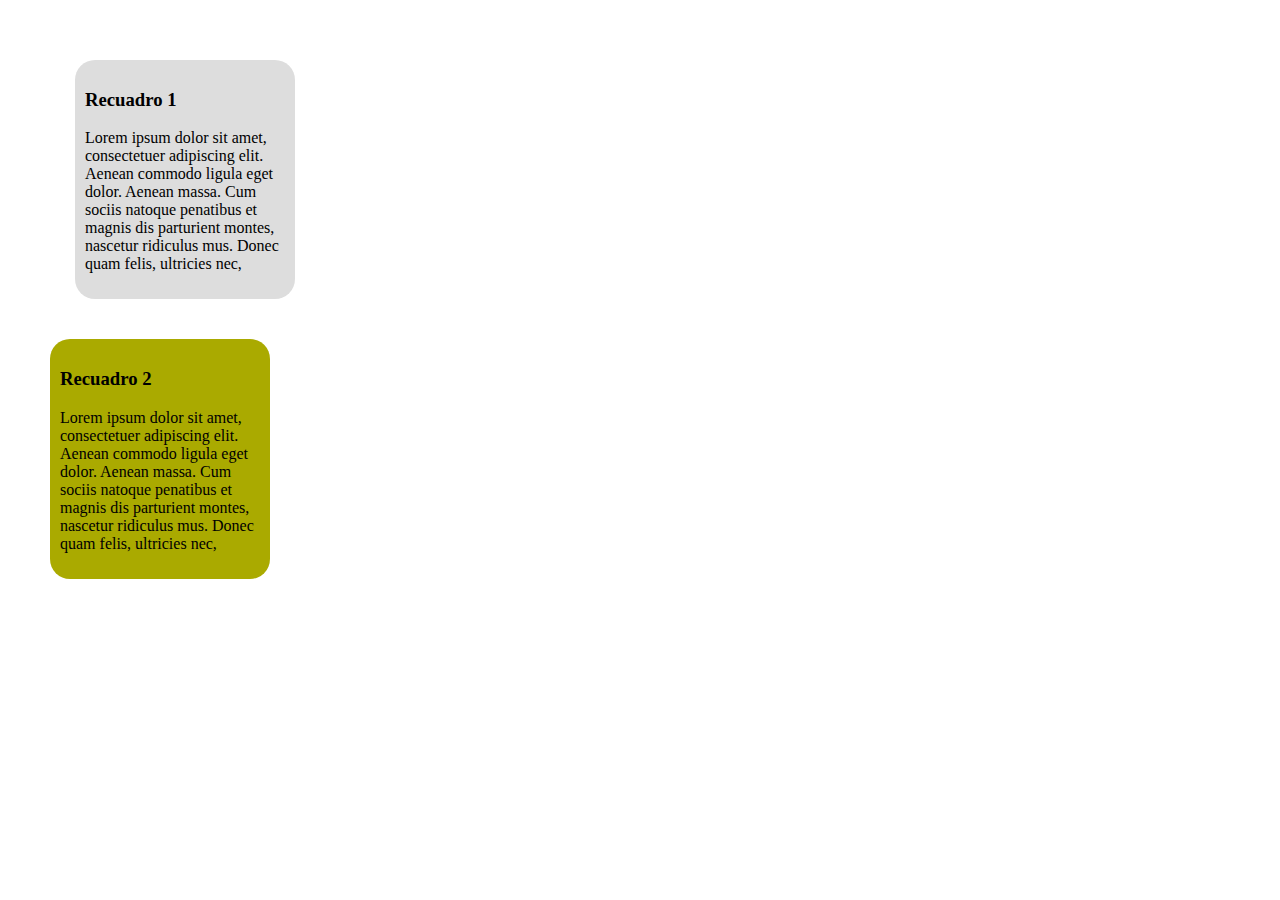
<file: html yataco/semana 13/1.html>
<!DOCTYPE html> 
<html lang="es"> 
<head> 
<meta charset="UTF-8"> 
<meta http-equiv="X-UA-Compatible" content="IE=edge"> 
<meta name="viewport" content="width=device-width, initial-scale=1.0"> <title>Document</title> 
<link rel="stylesheet" href="1.css"> 
<body> 
<div id="recuadro1"> 
<h3>Recuadro 1</h3> 
<p>Lorem ipsum dolor sit amet, consectetuer adipiscing elit. Aenean  commodo ligula eget dolor. Aenean massa. Cum sociis natoque penatibus et  magnis dis parturient montes, nascetur ridiculus mus. Donec quam felis,  ultricies nec, </p> 
</div> 
<div id="recuadro2"> 
<h3>Recuadro 2</h3> 
<p>Lorem ipsum dolor sit amet, consectetuer adipiscing elit. Aenean  commodo ligula eget dolor. Aenean massa. Cum sociis natoque penatibus et  magnis dis parturient montes, nascetur ridiculus mus. Donec quam felis,  ultricies nec, </p> 
</div> 
</head>
</body> 
</html>
</file>
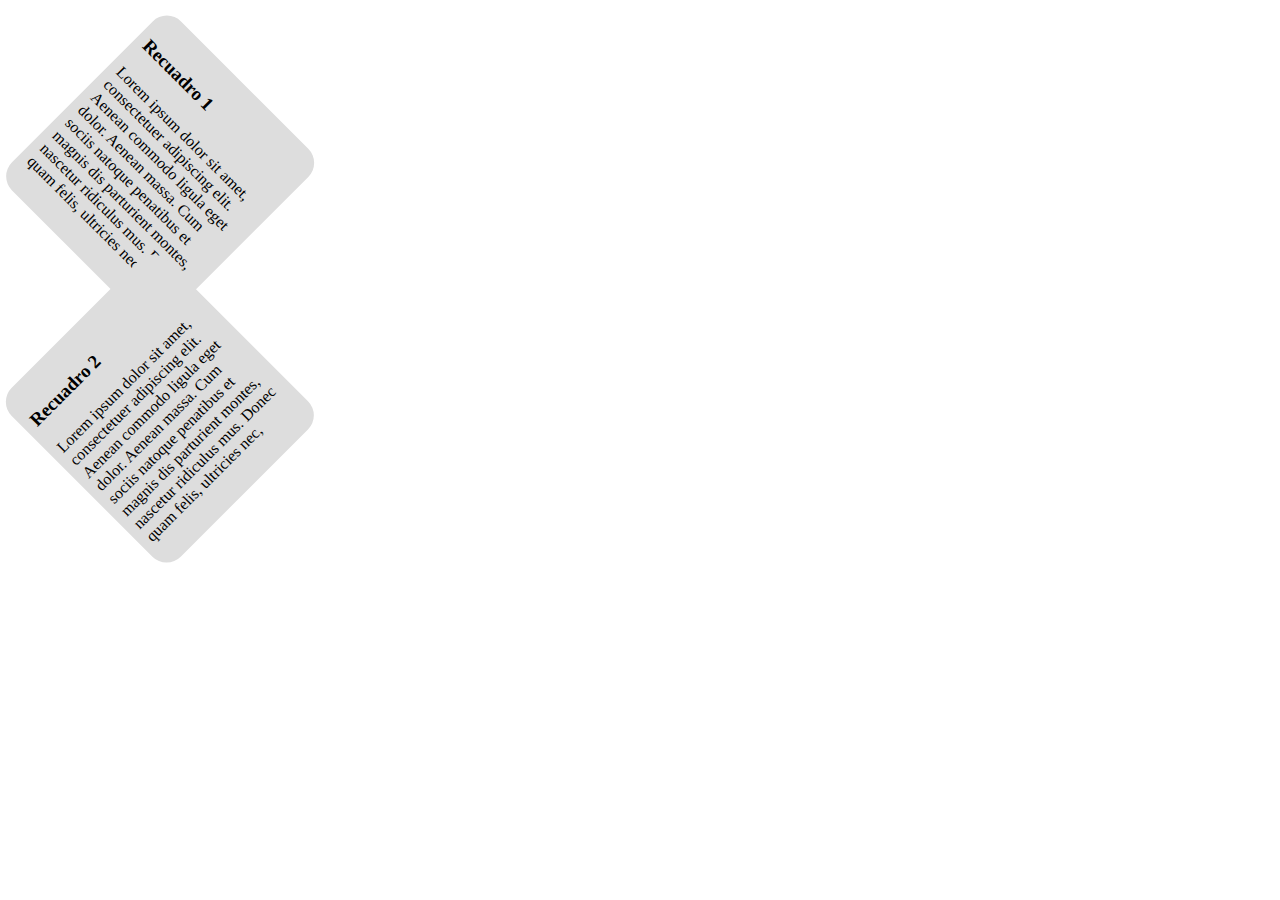
<file: html yataco/semana 13/2.html>
<!DOCTYPE html> 
<html lang="es"> 
<head> 
<meta charset="UTF-8"> 
<meta http-equiv="X-UA-Compatible" content="IE=edge"> 
<meta name="viewport" content="width=device-width, initial-scale=1.0"> <title>Transformaciones 2D: rotación (transform:rotate)</title>
<link rel="stylesheet" href="2.css">  
</head> 
<body> 
<div id="recuadro1"> 
<h3>Recuadro 1</h3> 
<p>Lorem ipsum dolor sit amet, consectetuer adipiscing elit. Aenean  commodo ligula eget dolor. Aenean massa. Cum sociis natoque penatibus et  magnis dis parturient montes, nascetur ridiculus mus. Donec quam felis,  ultricies nec, </p> 
</div> 
<div id="recuadro2"> 
<h3>Recuadro 2</h3> 
<p>Lorem ipsum dolor sit amet, consectetuer adipiscing elit. Aenean  commodo ligula eget dolor. Aenean massa. Cum sociis natoque penatibus et  magnis dis parturient montes, nascetur ridiculus mus. Donec quam felis,  ultricies nec, </p> 
</div> 
</body> 
</html>
</file>
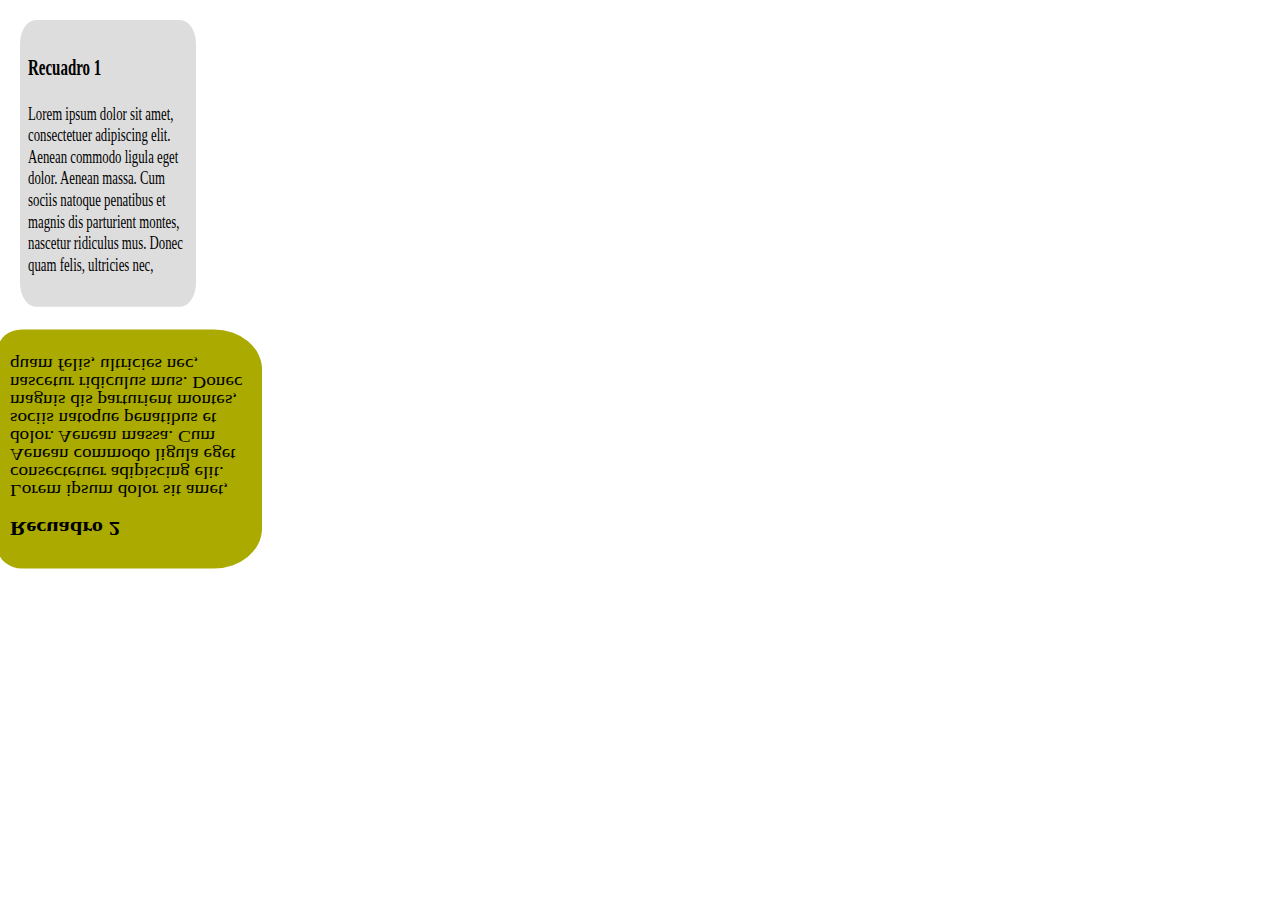
<file: html yataco/semana 13/3.html>
<!DOCTYPE html> 
<html lang="es"> 
<head> 
<meta charset="UTF-8"> 
<meta http-equiv="X-UA-Compatible" content="IE=edge"> 
<meta name="viewport" content="width=device-width, initial-scale=1.0"> <title>Transformaciones 2D: escalado (transform:scale)</title>
<link rel="stylesheet" href="3.css">
</head> 
<body> 
<div id="recuadro1"> 
<h3>Recuadro 1</h3> 
<p>Lorem ipsum dolor sit amet, consectetuer adipiscing elit. Aenean  commodo ligula eget dolor. Aenean massa. Cum sociis natoque penatibus et  magnis dis parturient montes, nascetur ridiculus mus. Donec quam felis,  ultricies nec, </p> 
</div> 
<div id="recuadro2"> 
<h3>Recuadro 2</h3> 
<p>Lorem ipsum dolor sit amet, consectetuer adipiscing elit. Aenean  commodo ligula eget dolor. Aenean massa. Cum sociis natoque penatibus et  magnis dis parturient montes, nascetur ridiculus mus. Donec quam felis,  ultricies nec, </p> 
</div> 
</body> 
</html>
</file>
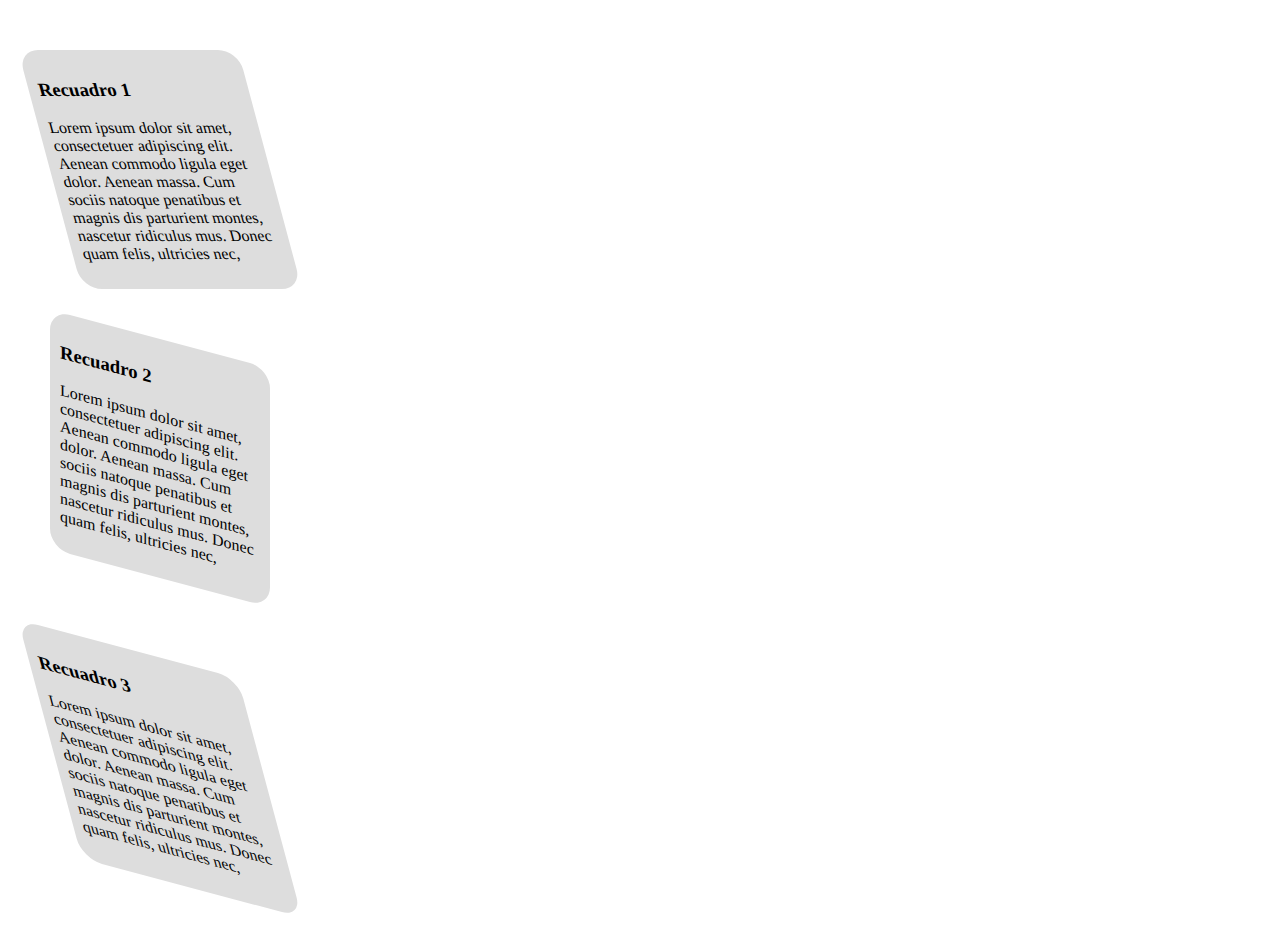
<file: html yataco/semana 13/4.html>
<!DOCTYPE html> 
<html lang="es"> 
<head> 
<meta charset="UTF-8"> 
<meta http-equiv="X-UA-Compatible" content="IE=edge"> 
<meta name="viewport" content="width=device-width, initial-scale=1.0"> <title>Transformaciones 2D: torcer (transform:skew)</title> 
<link rel="stylesheet" href="4.css">
</head> 
<body> 
<div id="recuadro1"> 
<h3>Recuadro 1</h3>
<p>Lorem ipsum dolor sit amet, consectetuer adipiscing elit. Aenean  commodo ligula eget dolor. Aenean massa. Cum sociis natoque penatibus et  magnis dis parturient montes, nascetur ridiculus mus. Donec quam felis,  ultricies nec, </p> 
</div> 
<div id="recuadro2"> 
<h3>Recuadro 2</h3> 
<p>Lorem ipsum dolor sit amet, consectetuer adipiscing elit. Aenean  commodo ligula eget dolor. Aenean massa. Cum sociis natoque penatibus et  magnis dis parturient montes, nascetur ridiculus mus. Donec quam felis,  ultricies nec, </p> 
</div> 
<div id="recuadro3"> 
<h3>Recuadro 3</h3> 
<p>Lorem ipsum dolor sit amet, consectetuer adipiscing elit. Aenean  commodo ligula eget dolor. Aenean massa. Cum sociis natoque penatibus et  magnis dis parturient montes, nascetur ridiculus mus. Donec quam felis,  ultricies nec, </p> 
</div> 
</body> 
</html>
</file>
<file: html yataco/semana 13/1.css>
#recuadro1{ 
    transform: translate(25px,10px);  
    border-radius: 20px;  
    background-color:#ddd; 
    width:200px; 
    padding:10px; 
    } 
    #recuadro2{ 
    border-radius: 20px;  
    background-color:#aa0; 
    width:200px; 
    padding:10px; 
    margin-top:50px; 
    } 
    body { 
    background:white; 
    margin:50px; 
    }
</file>
<file: html yataco/semana 13/2.css>
#recuadro1{ 
    transform: rotate(45deg); 
    border-radius: 20px;  
    background-color:#ddd; 
    width:200px; 
    padding:10px; 
    } 
    #recuadro2{ 
    transform: rotate(-45deg); 
    border-radius: 20px;  
    background-color:#ddd; 
    width:200px; 
    padding:10px; 
    } 
    body { 
    background:white; 
    margin:50px; 
    }
</file>
<file: html yataco/semana 13/3.css>
#recuadro1{ 
    transform: scale(0.8 , 1.2); 
    transform-origin: left top; 
    border-radius: 20px;  
    background-color:#ddd; 
    width:200px; 
    padding:10px; 
    }  
    #recuadro2{ 
    transform: scale(1.20 ,-1); 
    border-radius: 20px 40px 40px 20px;  
    background-color:#aa0; 
    width:200px; 
    padding:10px; 
    margin-top:70px;
    
    } 
    body { 
    background:white; 
    margin:20px; 
    }
</file>
<file: html yataco/semana 13/4.css>
#recuadro1{ 
    transform: skew(15deg,0deg); 
    border-radius: 20px;  
    background-color:#ddd; 
    width:200px; 
    padding:10px; 
    } 
    #recuadro2{ 
    transform: skew(0deg,15deg); 
    border-radius: 20px;  
    background-color:#ddd; 
    width:200px; 
    padding:10px; 
    margin-top:50px; 
    } 
    #recuadro3{ 
    transform: skew(15deg,15deg); 
    border-radius: 20px;  
    background-color:#ddd; 
    width:200px; 
    padding:10px; 
    margin-top:70px; 
    }  
    body { 
    background:white; 
    margin:50px; 
    }
</file>
